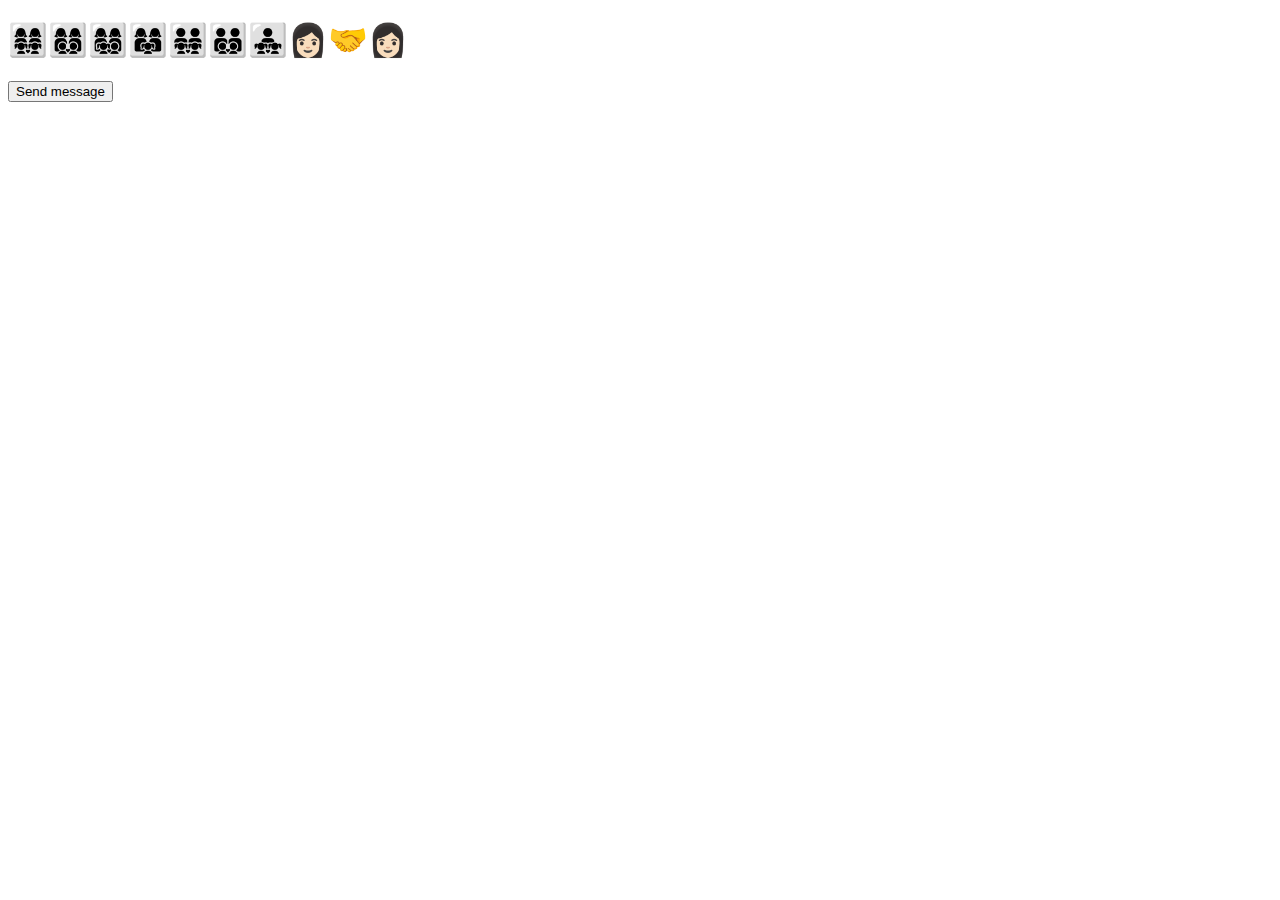
<file: socket_demo/index.html>
<!DOCTYPE html>
<html lang="en">
<head>
    <meta charset="UTF-8">
    <meta name="viewport" content="width=device-width, initial-scale=1.0">
    <title>Websocket Demo for Chris</title>
</head>
<body>
    <h1>👩‍👩‍👧‍👧👩‍👩‍👦‍👦👩‍👩‍👧‍👦👩‍👩‍👧👨‍👨‍👧‍👧👨‍👨‍👦‍👦👨‍👧‍👧👩🏻‍🤝‍👩🏻</h1>

    <button id="btn-test-msg">Send message</button>

    <script>
        let socket = new WebSocket("ws://" + document.location.host + "/ws");

        const btnTestMsg = document.getElementById("btn-test-msg");
        btnTestMsg.addEventListener("click", () => {
            let json = JSON.stringify({
                username: "Chris",
                message: "Touch grass"
            })
            socket.send(json)
        }) 

        socket.onmessage = event => {
            // event.data contains the received message struct, which is a string
            // that needs to be parsed
            let msg = JSON.parse(event.data)
            console.log(msg.username + " " + msg.message)
        }

        socket.onopen = () => {
            console.log("Successfully Connected");
        };
        
        socket.onclose = event => {
            console.log("Socket Closed Connection: ", event);
        };


        socket.onerror = error => {
            
        };

    </script>

</body>
</html>
</file>
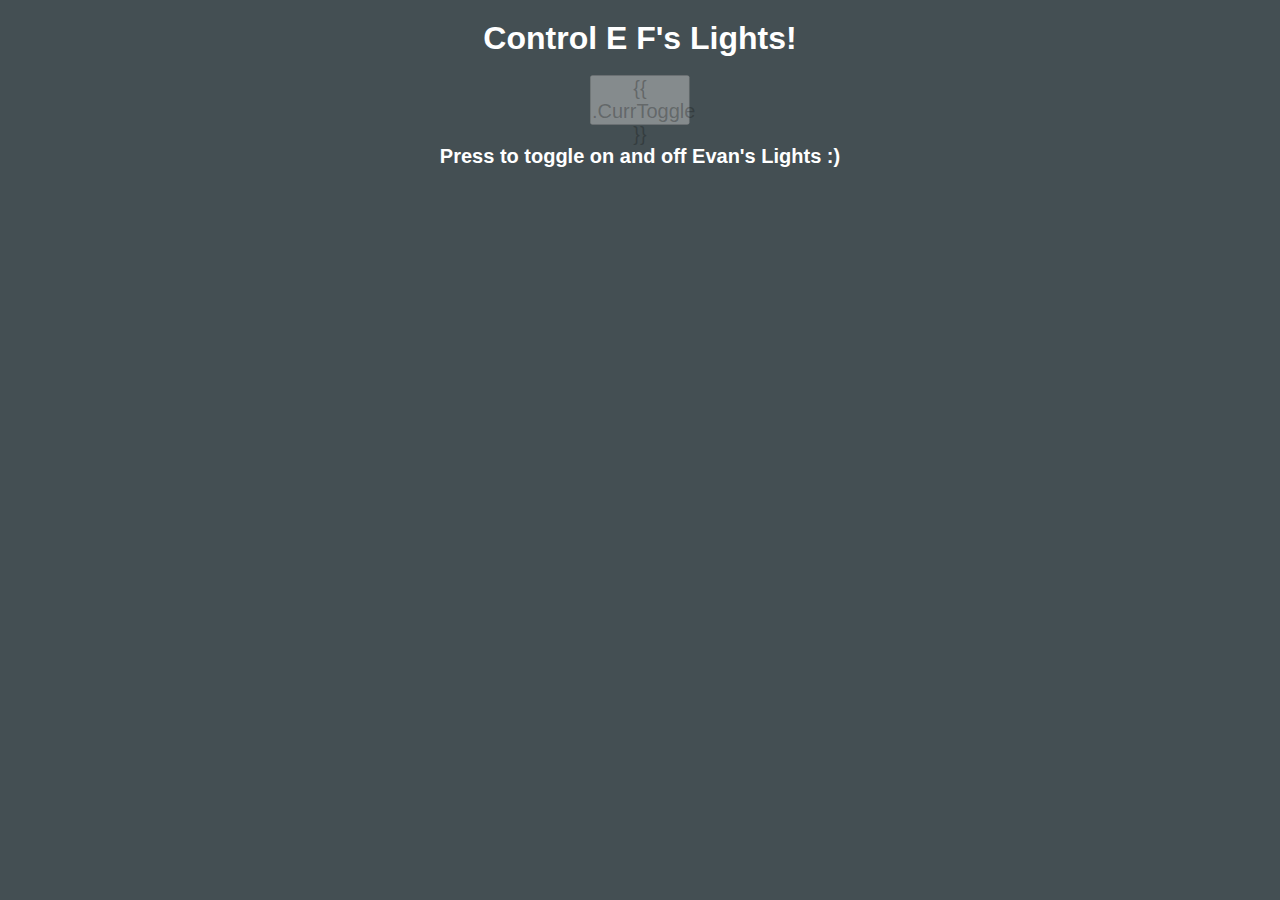
<file: webserver/static/light.html>
<!DOCTYPE html>
<head>
	<title>Teamspeak Server Remote</title>
	<meta charset="utf-8"/>
	<link rel="icon"href="https://img.rankedboost.com/wp-content/uploads/2014/09/Season_2019_-_Challenger_1.png" type=image/x-icon>
	<link rel="stylesheet" type="text/css" href="light.css">
	<script async src="lights.js"></script>
</head>

<body>
	<div id="containter">
		<div id="header">
			<div id="text">
				<h1 class="title-1">Control E F's Lights!</h1>
			</div>
		</div>

		<div id="light-interface">
			<div id="light-container">
				<button id="lightbtn">{{ .CurrToggle }}</button>
				<h3 class="title-3">Press to toggle on and off Evan's Lights :)</h3>
			</div>
		</div>
	</div>
</body>
</file>
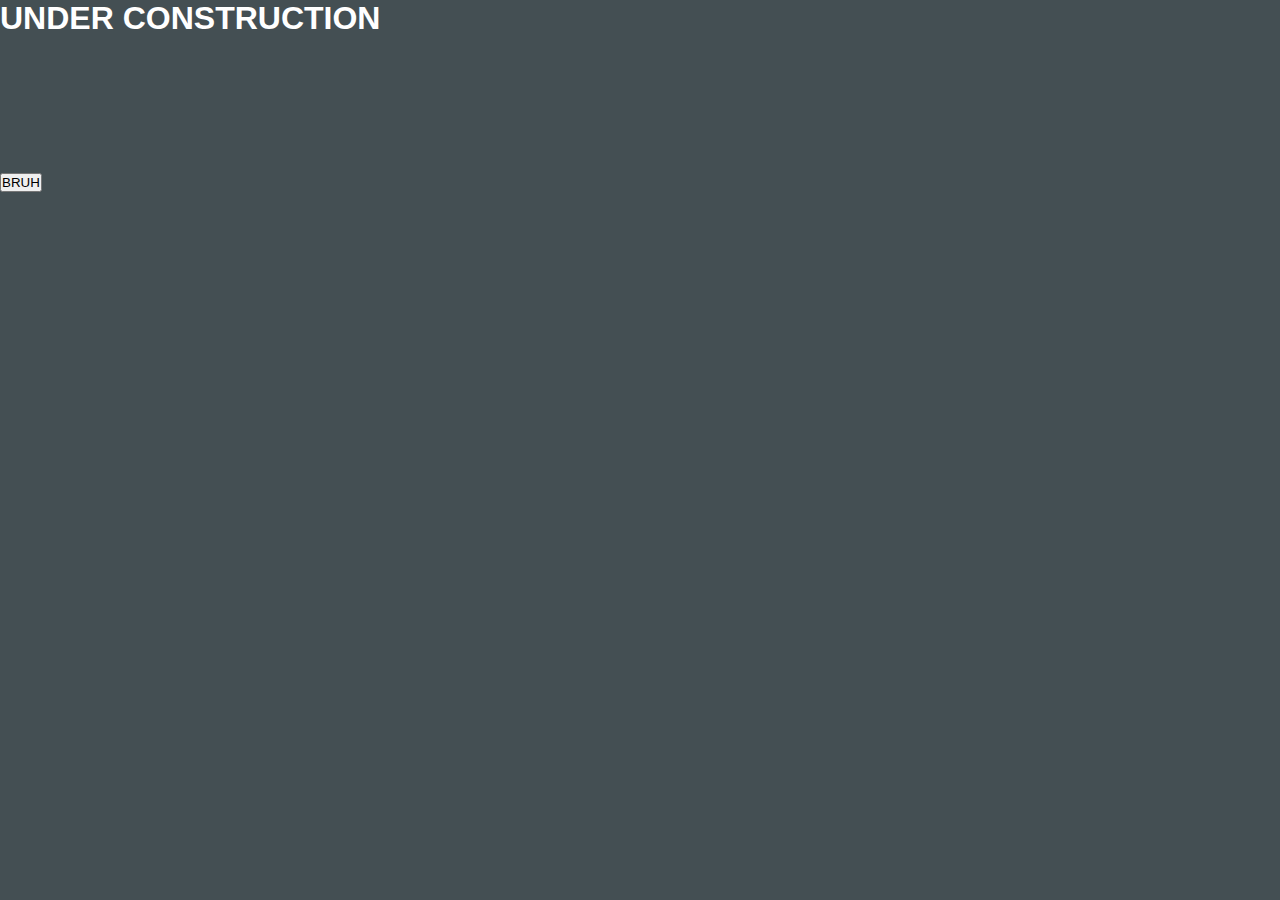
<file: webserver/static/secret.html>
<!DOCTYPE html>
<head>
	<title>Teamspeak Server Remote</title>
	<meta charset="utf-8"/>
	<link rel="stylesheet" type="text/css" href="style.css">
	<script defer src="ss.js"></script>
</head>

<body>
	<h1> UNDER CONSTRUCTION </h1>
	<button id="btn">BRUH</button>
	<video id="video" autoplay></video>

</body>
</file>
<file: webserver/static/light.css>
* {
    margin: 0;
    padding: 0;
    font-family: 'Arial';
    box-sizing: border-box;
}

body {
    width: 100%;
    height: 100%;
    position: relative;
    color: rgb(255, 255, 255);
    background-color: rgb(68, 79, 83);
}

hr {
    background-color: #FFFFFF;
    height: 1px;
}

#clienttable {
    border: 1px solid black;
    border-collapse: collapse;
}

.ChannelCell {
    border: 1px solid black;
    padding: 5px;
}

.ClientCell {
    border: 1px solid black;
    padding: 5px;
}

.title-1 {
    font-size: 32px;
    font-weight: bold;
}

.title-3 {
    font-size: 20px;
    font-weight: bold;
}


#container {
    padding: 32px;
}

li {
    margin-left: 12px;
    padding: 4px;
    font-weight: normal;
    font-size: 16px;
}

ul {
    list-style: none;
    font-weight: bold;
    font-size: 18px;
}

#text {
    position: absolute;
    left: 50%;
    top: 50%;
    text-align: center;
    transform: translate(-50%, -50%);
}

#header {
    position: relative;
    height: 75px;
}

#motd {
    position: absolute;
    max-width: 200px;
    transform-origin: 50% 50%;
    transform: rotate(15deg);
    color: #fffc46;
    animation: pulse 0.75s ease-in infinite alternate;
}

#light-interface {
    display: flex;
}

#light-container {
	position: relative;
	height: 200px;
	left: 50%;
	text-align: center;
	color: white;
	transform: translate(-50%, 0%);
}

button {
	font-size: 20px;
	height: 50px;
	width: 100px;
}

#server-interface > div {
    flex: 1;
}

#list-container {

}

#chat-container > textarea {
    width: 100%;
    height: 200px;

}

#chat-container > div {
    display: flex;
}

#chat-container > div > input {
    flex: 4;
}

#chat-container > div > button {
    flex: 0.5;
}

@keyframes pulse {
    from {transform: scale(1,1) rotate(15deg)}
    to {transform: scale(1.15,1.15) rotate(15deg)}
}
</file>
<file: webserver/static/style.css>
* {
    margin: 0;
    padding: 0;
    font-family: 'Arial';
    box-sizing: border-box;
}

body {
    width: 100%;
    height: 100%;
    position: relative;
    color: rgb(255, 255, 255);
    background-color: rgb(68, 79, 83);
}

hr {
    background-color: #FFFFFF;
    height: 1px;
}

#clienttable {
    border: 1px solid black;
    border-collapse: collapse;
}

.ChannelCell {
    border: 1px solid black;
    padding: 5px;
}

.ClientCell {
    border: 1px solid black;
    padding: 5px;
}

.title-1 {
    font-size: 32px;
    font-weight: bold;
}

#container {
    padding: 32px;
}

li {
    margin-left: 12px;
    padding: 4px;
    font-weight: normal;
    font-size: 16px;
}

ul {
    list-style: none;
    font-weight: bold;
    font-size: 18px;
}

#text {
    position: absolute;
    left: 50%;
    top: 50%;
    text-align: center;
    transform: translate(-50%, -50%);
}

#header {
    position: relative;
    height: 75px;
}

#motd {
    position: absolute;
    max-width: 200px;
    transform-origin: 50% 50%;
    transform: rotate(15deg);
    color: #fffc46;
    animation: pulse 0.75s ease-in infinite alternate;
}

#server-interface {
    display: flex;
}

#server-interface > div {
    flex: 1;
}

#list-container {

}

#chat-container > textarea {
    width: 100%;
    height: 200px;

}

#chat-container > div {
    display: flex;
}

#chat-container > div > input {
    flex: 4;
}

#chat-container > div > button {
    flex: 0.5;
}

@keyframes pulse {
    from {transform: scale(1,1) rotate(15deg)}
    to {transform: scale(1.15,1.15) rotate(15deg)}
}
</file>
